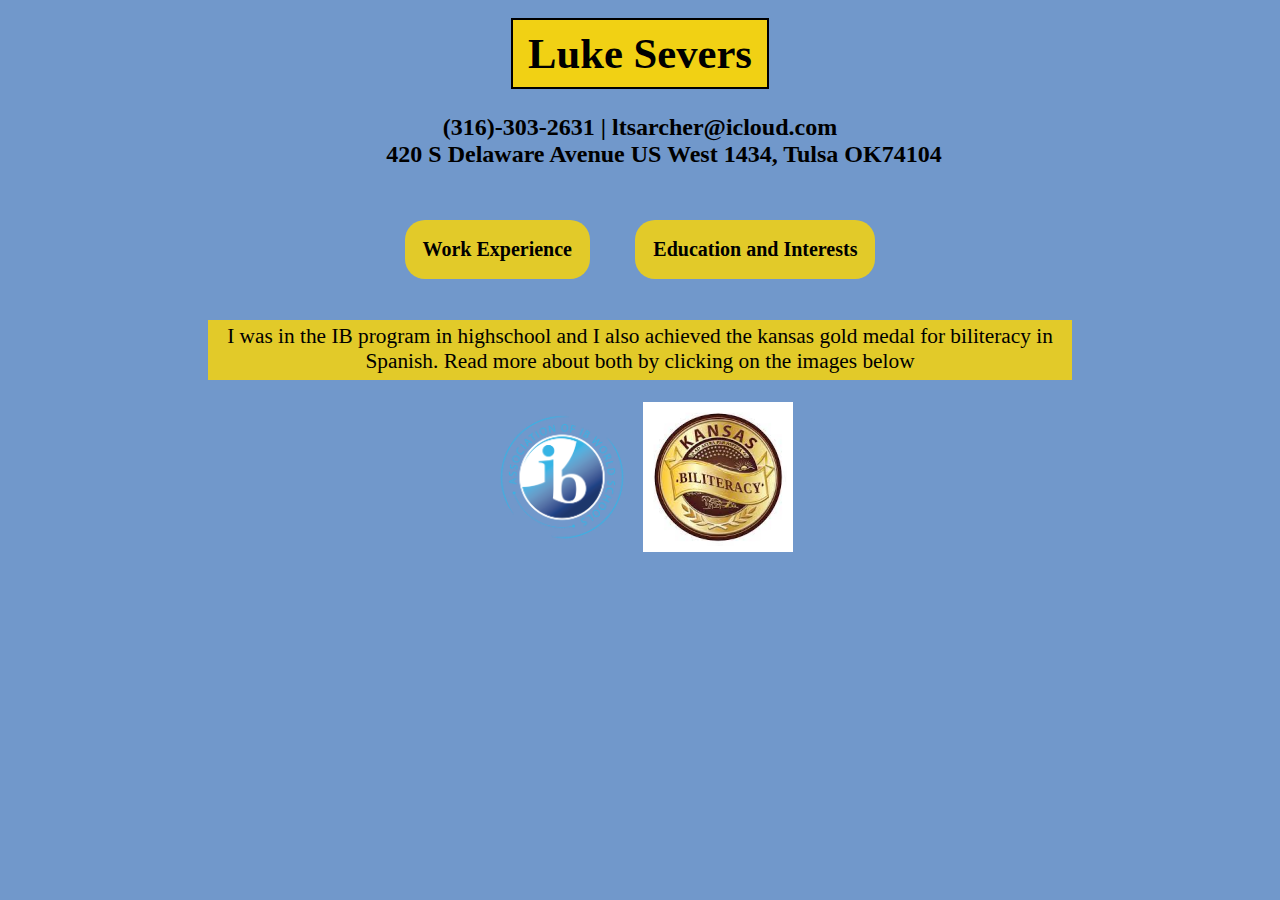
<file: Resume.html>
<!DOCTYPE html>
    <head>
        <link rel="stylesheet" href="Resume.css">
        <title>Resume</title>

    </head>

    <body>
        <script src="imgControl.js"></script>  
        <h1><span>Luke Severs</span></h1>
        <h3 style="white-space: pre-wrap;">(316)-303-2631 | ltsarcher@icloud.com
        420 S Delaware Avenue US West 1434, Tulsa OK74104</h3>

        <button type="button" class="collapsible"><b>Work Experience</b></button>

        
        <div class="content">
            <p1 style="white-space: pre-wrap;"><span><strong>8 Below Rolled Ice Cream-</strong> Opening employee at the north rock location. I was the sole employee working the morning shifts with no managers present. My duties involved cleaning and maintaining a presentable establishment, preparing all ice cream mixes for the day, updating my manager about inventory needs, and cooking for the customers.

                <strong>Bricktown Brewery-</strong> Responsible for maintaining cleanliness and ensuring guests follow covid guidelines at the return to the public as the nationwide quarantine began to lift in early summer 2020. Also responsible for normal host duties such as food running, seating, and dealing with guest complaints.

                <strong>Cargill Meats-</strong> I was an intern in the freight department working with accounts payable for worldwide shipments. I updated different databases and categorized old invoices to maintain the company’s financial records. After validating, I authorized backlogged payments worth tens of thousands of dollars per invoice. I continued my internship remotely into the school year at their invitation and worked with my boss to finish the past due invoices and return the department to their 30 day standard of payment. By returning the department to its standard, I worked myself out of a job.
                
                <strong>TU-</strong> I’m currently working as a grader for the class Intro to Numerical Methods, a high level math class. I grade all the homework assignments and have to know the concepts of the course well. I also work at the TU fitness center as a referee.
            </span></p1>
        </div>
        

        <button type="button" class="collapsible"><b>Education and Interests</b></button>
        
        <div class="content"><span>
            <p1 style="white-space: pre-wrap;"><span><strong>Wichita High School East (2016- 2020)</strong>. 3.48 cumulative GPA as an International Baccalaureate student. Class rank: 113/575. ACT score of 30. Received Gold Kansas seal of biliteracy for excelling in the highest offered Spanish class in my school. Course work in my senior year included HLs in Spanish, Chemistry, and English. Such topics covered included organic chemistry, Spanish literature, and in depth analysis of worldly literature. My extended essay was about social media and advertisement algorithms and their influence in modern political ideologies. I was a member of the Spanish club as well as a year round athlete in school sports.

                <strong>University of Tulsa (August 2020-current)</strong> Computer Science Major with High Performance Computing and Math minors under an academic merit based scholarship. 3.10 GPA. Gained experience in the object oriented languages Java and Python, with limited experience in C used for parallel computing on the university’s supercomputer. Courses included lower abstraction topics such as Assembler and High Performance Computing, also referred to as parallel computing, as well as higher levels of abstraction such as Networks, Operating Systems, and currently an introduction to software architectures. Member of Spanish club.
        
                <strong>Interests:</strong> Foreign language, running, climbing, volleyball, chess, and learning from fields outside of my major.</span></p1>
        </div>  
    
         <script>
            var collapsible = document.getElementsByClassName("collapsible");
            var i;

            for (i = 0; i < collapsible.length; i++) {
                collapsible[i].addEventListener("click", function() {
                this.classList.toggle("active");
                var content = this.nextElementSibling;
                if (content.style.display === "block") {
                    content.style.display = "none";
                } else {
                    content.style.display = "block";
                    }
                });
            }       
        </script>


        <p>I was in the IB program in highschool and I also achieved the kansas gold medal for biliteracy in Spanish. Read more about both by clicking on the images below</p>
        
        <img src="IB_pic.png" height="150px" width="150px" onclick="IBClick(this)"></img>
        <img src="Biliteracy.jpeg" height="150px" width="150px" onclick="KansasClick(this)"></img>

    </body>
</file>
<file: Resume.css>
body{
    background-color:rgb(113, 152, 203) ;
    text-align:center;
    font-size: 16pt;
}

h1 span{
    background-color:rgb(255, 215, 0, .9);
    margin-top: 40pt;

    padding: 10px 15px 10px 15px;
    outline: black solid 2px;
}
h2 span{
    background-color:rgb(255, 215, 0, .8);
    margin-left: 175px;
    margin-right: 175px;
    padding: 8px 12px 8px 12px;
    font-size: 20pt;
}

h3{
    margin-left: 175px;
    margin-right: 175px;
    padding: 8px 0px 8px 0px;
    font-size: 18pt;
}

p {
    background-color: rgb(255, 215, 0, .8);
    margin-right: 200px;
    margin-left:200px;
    padding: 4px 0px 6px 0px;
}

p1 span{
    font-size: 22px;
    display: block;
   
    padding: 4px 0px 6px 0px;
    text-align:center;
}

div{
    background-color:rgb(255, 215, 0, .7);
    display:inline-block;
    margin-right: 100px;
    margin-left:100px;
    
}



.collapsible{
    background-color: rgb(255, 215, 0, .8);
    color: black;
    cursor: pointer;
    padding: 18px;
    margin: 20px;
    border: none;
    text-align: left;
    outline: none;
    font-size: 20px;
    border-radius:20px;
    font-family: "Times New Roman";
  }
  
  /* Add a background color to the button if it is clicked on (add the .active class with JS), and when you move the mouse over it (hover) */
  .active, .collapsible:hover {
    background-color: rgba(209, 178, 0, 0.8);
  }
  
  /* Style the collapsible content. Note: hidden by default */
  .content {
    padding: 0 18px;
    display: none;
    overflow: hidden;
  }
</file>
